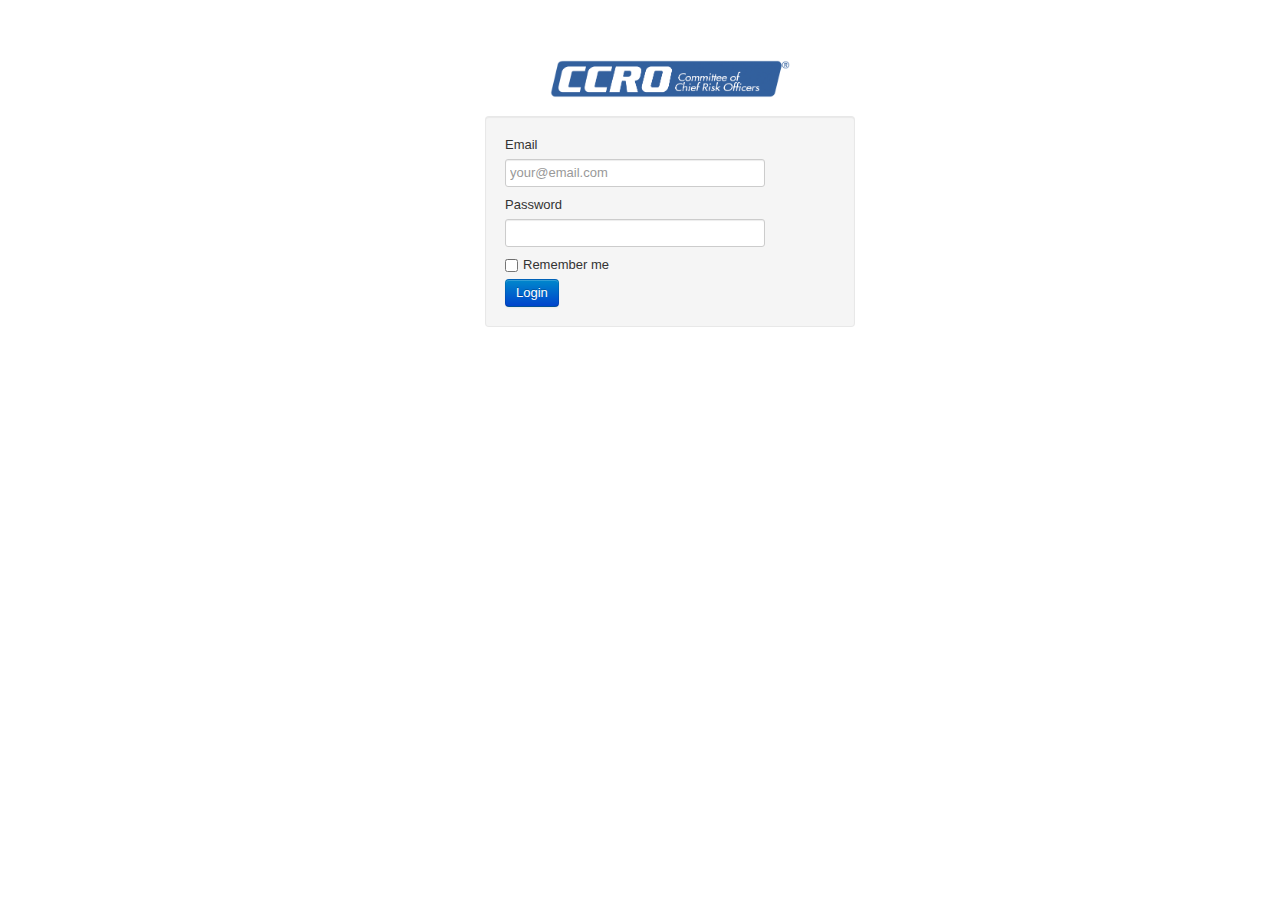
<file: index.html>
<html>
<head>
    <meta http-equiv="Content-type" content="text/html; charset=utf-8">
    <title>CCRO: Login</title>
    <meta name="viewport" content="width=device-width, initial-scale=1.0">
    <link rel="stylesheet" href="css/bootstrap.css" type="text/css" media="screen" charset="utf-8">
    <link rel="stylesheet" href="css/bootstrap.responsive" type="text/css" media="screen" title="no title" charset="utf-8">
    <link rel="stylesheet" href="css/codemirror.css" type="text/css" media="screen" title="no title" charset="utf-8">
    <link rel="stylesheet" href="css/style.css" type="text/css" media="screen" title="no title" charset="utf-8">
    <script src="js/jquery-1.7.1.js"></script>
    <script src="js/bootstrap.js"></script>
    <script src="js/codemirror.js"></script>
    <script src="js/mode/xml/xml.js"></script>
    <script src="js/mode/markdown/markdown.js"></script>
    <script src="js/mode/gfm/gfm.js"></script>
    <script src="js/mode/javascript/javascript.js"></script>
</head>
<body>
    <div class="container">
         <!--Body content-->
         <div class="span4 offset4">
             <center><img src="img/ccro_long.png" width="240"></center><br />
         <form class="well" method="get">
                 <label>Email</label>
                 <input type="text" class="span3" placeholder="your@email.com">
                 
                 <label>Password</label>
                  <input type="password" class="span3" placeholder="">

                 <label class="checkbox">
                   <input type="checkbox"> Remember me
                 </label>
                 <a href="news-show.html" class="btn btn-primary">Login</a>
        </form>
        </div>
    </div>

</body>
</html>
</file>
<file: css/codemirror.css>
.CodeMirror {
  line-height: 1em;
  font-family: monospace;
}

.CodeMirror-scroll {
  overflow: auto;
  height: 300px;
  /* This is needed to prevent an IE[67] bug where the scrolled content
     is visible outside of the scrolling box. */
  position: relative;
}

.CodeMirror-gutter {
  position: absolute; left: 0; top: 0;
  z-index: 10;
  background-color: #f7f7f7;
  border-right: 1px solid #eee;
  min-width: 2em;
  height: 100%;
}
.CodeMirror-gutter-text {
  color: #aaa;
  text-align: right;
  padding: .4em .2em .4em .4em;
  white-space: pre !important;
}
.CodeMirror-lines {
  padding: .4em;
}

.CodeMirror pre {
  -moz-border-radius: 0;
  -webkit-border-radius: 0;
  -o-border-radius: 0;
  border-radius: 0;
  border-width: 0; margin: 0; padding: 0; background: transparent;
  font-family: inherit;
  font-size: inherit;
  padding: 0; margin: 0;
  white-space: pre;
  word-wrap: normal;
}

.CodeMirror-wrap pre {
  word-wrap: break-word;
  white-space: pre-wrap;
}
.CodeMirror-wrap .CodeMirror-scroll {
  overflow-x: hidden;
}

.CodeMirror textarea {
  outline: none !important;
}

.CodeMirror pre.CodeMirror-cursor {
  z-index: 10;
  position: absolute;
  visibility: hidden;
  border-left: 1px solid black;
}
.CodeMirror-focused pre.CodeMirror-cursor {
  visibility: visible;
}

div.CodeMirror-selected { background: #d9d9d9; }
.CodeMirror-focused div.CodeMirror-selected { background: #d7d4f0; }

.CodeMirror-searching {
  background: #ffa;
  background: rgba(255, 255, 0, .4);
}

/* Default theme */

.cm-s-default span.cm-keyword {color: #708;}
.cm-s-default span.cm-atom {color: #219;}
.cm-s-default span.cm-number {color: #164;}
.cm-s-default span.cm-def {color: #00f;}
.cm-s-default span.cm-variable {color: black;}
.cm-s-default span.cm-variable-2 {color: #05a;}
.cm-s-default span.cm-variable-3 {color: #085;}
.cm-s-default span.cm-property {color: black;}
.cm-s-default span.cm-operator {color: black;}
.cm-s-default span.cm-comment {color: #a50;}
.cm-s-default span.cm-string {color: #a11;}
.cm-s-default span.cm-string-2 {color: #f50;}
.cm-s-default span.cm-meta {color: #555;}
.cm-s-default span.cm-error {color: #f00;}
.cm-s-default span.cm-qualifier {color: #555;}
.cm-s-default span.cm-builtin {color: #30a;}
.cm-s-default span.cm-bracket {color: #cc7;}
.cm-s-default span.cm-tag {color: #170;}
.cm-s-default span.cm-attribute {color: #00c;}
.cm-s-default span.cm-header {color: #a0a;}
.cm-s-default span.cm-quote {color: #090;}
.cm-s-default span.cm-hr {color: #999;}
.cm-s-default span.cm-link {color: #00c;}

span.cm-header, span.cm-strong {font-weight: bold;}
span.cm-em {font-style: italic;}
span.cm-emstrong {font-style: italic; font-weight: bold;}
span.cm-link {text-decoration: underline;}

div.CodeMirror span.CodeMirror-matchingbracket {color: #0f0;}
div.CodeMirror span.CodeMirror-nonmatchingbracket {color: #f22;}
</file>
<file: css/style.css>
body {
/*  background-color: #eee;*/
  margin-top: 60px;
}

#content {
  background-color: #fff;
}

.navbar-fixed-top .brand {
  padding-right: 0;
  padding-left: 0;
  margin-left: 20px;
  float: right;
  font-weight: bold;
  color: black;
  text-shadow: 0 1px 0 rgba(255, 255, 255, .1), 0 0 30px rgba(255, 255, 255, .125);
  -webkit-transition: all .2s linear;
}


/* Code Mirror */
.cm-s-default span.cm-keyword {color: #708;}
.cm-s-default span.cm-atom {color: #219;}
.cm-s-default span.cm-number {color: #164;}
.cm-s-default span.cm-def {color: #00f;}
.cm-s-default span.cm-variable {color: black;}
.cm-s-default span.cm-variable-2 {color: #05a;}
.cm-s-default span.cm-variable-3 {color: #0a5;}
.cm-s-default span.cm-property {color: black;}
.cm-s-default span.cm-operator {color: black;}
.cm-s-default span.cm-comment {color: #a50;}
.cm-s-default span.cm-string {color: #a11;}
.cm-s-default span.cm-meta {color: #555;}
.cm-s-default span.cm-error {color: #f00;}
.cm-s-default span.cm-qualifier {color: #555;}
.cm-s-default span.cm-builtin {color: #30a;}
.cm-s-default span.cm-bracket {color: #cc7;}
.cm-s-default span.cm-tag {color: #170;}
.cm-s-default span.cm-attribute {color: #00c;}

.editor {
  padding: 10px 0 0 0;
}

.editorArea > .buttons {
  text-align: right;
}

.editorArea > .alert-message {
  margin-bottom: 0;
  padding: 5px 14px 6px;
}

.editorArea > .error a {
  color: #fff;
  border-bottom: dashed 1px #fff;
}

.editorArea > .error a:hover {
  border-bottom: solid 1px #fff;
  text-decoration: none;
}

.editorArea .CodeMirror {
  background-color: #fff;
  border-radius: 3px;
  border: solid 1px #999;
  margin: 10px 0;
}

.editorArea .CodeMirror-scroll {
  min-height: 300px; height: auto;
}


div#preview {
  width: 100%;
  height: auto;
  border: 0;
}
</file>
